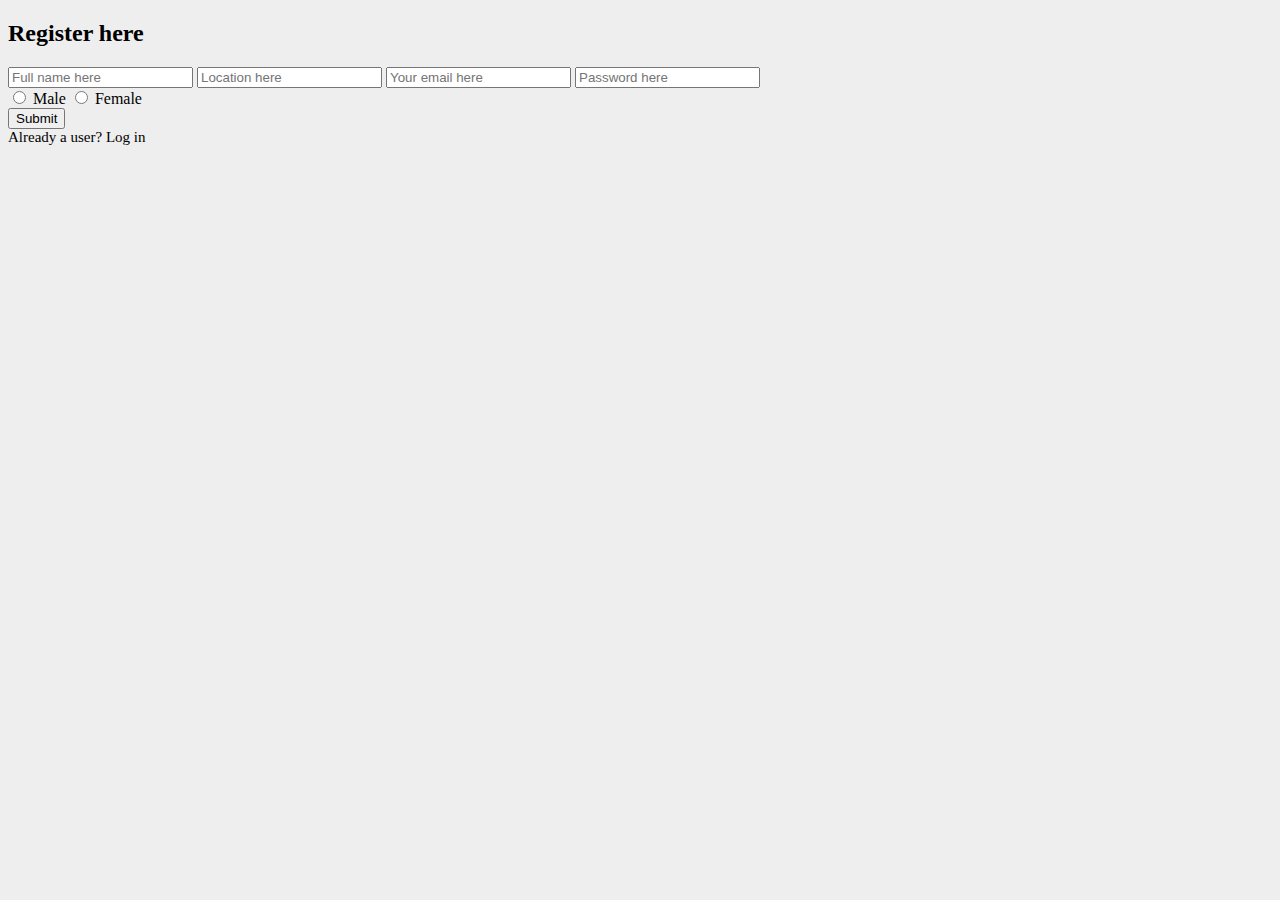
<file: src/main/resources/templates/registration.html>
<!DOCTYPE html>
<html lang="en" xmlns:th="http://www.w3.org/1999/xhtml">
<!--adding Technical template to our html aka
thymeleaf to make dynamic ***always has to be here***-->
<head th:replace="fragments/header :: head">
    <link rel="preconnect" href="https://fonts.gstatic.com">
    <link href="https://fonts.googleapis.com/css2?family=Patrick+Hand&display=swap" rel="stylesheet">
    <link href="/fontawesome/css/all.css" rel="stylesheet"> <!--load all styles -->
    <title>Cooking Guide App</title>
</head>


<body style="background-color: #EEEEEE;">
    <form th:action="@{/registerNew}" class="reg-form">
        <h2>Register here</h2>
        <div class="column">
            <input class="custom-input" type="text" placeholder="Full name here" name="fullname">
            <input class="custom-input" type="text" placeholder="Location here" name="location">
            <input class="custom-input" type="email" placeholder="Your email here" name="email">
            <input class="custom-input" type="password" placeholder="Password here" name="password">
             <div class="row" style="justify-content: space-evenly">

                 <input type="radio" name="gender" value="male" id="male">
                 <label class="custom-label" for="male">
                     Male
                 </label>

                 <input type="radio" name="gender" value="female" id="female">
                 <label class="custom-label" for="female">
                     Female
                 </label>
             </div>
            <input class="custom-input custom-button" type="submit" value="Submit">
        </div>
    </form>
    <form class="reg-form" style="font-size: 15px;">
        Already a user?
        <a th:href="@{/login}">Log in</a>
    </form>
</body>
</html>
</file>
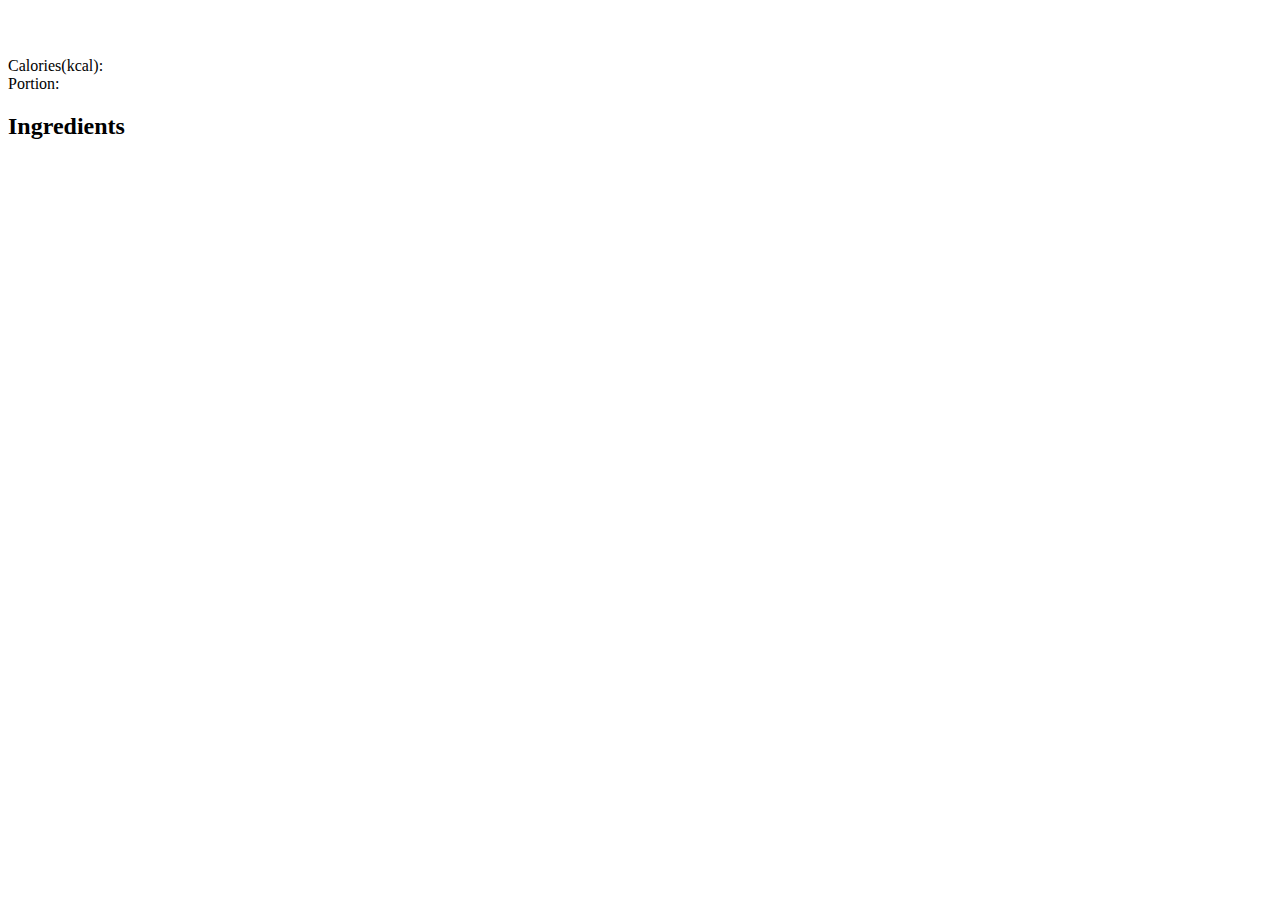
<file: src/main/resources/templates/view-details-recipe.html>
<!DOCTYPE html>
<html xmlns:th="http://www.w3.org/1999/xhtml">
<head th:replace="fragments/header :: head">
    <link rel="preconnect" href="https://fonts.gstatic.com">
    <link href="https://fonts.googleapis.com/css2?family=Patrick+Hand&display=swap" rel="stylesheet">
    <link href="/fontawesome/css/all.css" rel="stylesheet">
    <title>Recipe-Info-Page</title>
</head>
<body>

<div th:replace="fragments/navbar::nav"></div>


<div class="recipe-container">
    <h1 th:text="${recipe.name}" class="food-title"></h1>
    <img th:src="@{/images/{image}(image=${recipe.imageURL})}" class="food-image">
    <div th:text="${recipe.originDescription}" class="food-originDescription"></div>
    <br>
    <label id="calories-label">Calories(kcal): </label>
    <span th:text="${recipe.calories}" class="food-calories"></span>
    <br>
    <label id="portion-label">Portion: </label>
    <span th:text="${recipe.portion}" class="food-portion"></span>


    <h2 class="ingredient-title"> Ingredients </h2>
    <!--        <div th:each ="ingredient : ${ingredients}" class ="food-ingredients">-->
    <!--            <div th:text =${ingredient.ingredientName}></div>-->
    <!--            <div th:text="${ingredient.amount}"></div>-->
    <!--            <div th:text="${ingredient.unitOfMeasurements}"></div>-->
    <!--        </div>-->

    <table>
<!--        <tr>-->
<!--            <td>Ingridient</td>-->
<!--            <td>Amount</td>-->
<!--            <td>Measurement</td>-->
<!--        </tr>-->
        <tr th:each="ingredient : ${ingredients}">
            <td th:text=${ingredient.ingredientName}></td>
            <td th:text="${ingredient.amount}" style="text-align: right"></td>
            <td th:text="${ingredient.unitOfMeasurements}"></td>
        </tr>
    </table>


</div>

<footer th:replace="fragments/footer :: footer"></footer>

</body>
</html>
</file>
